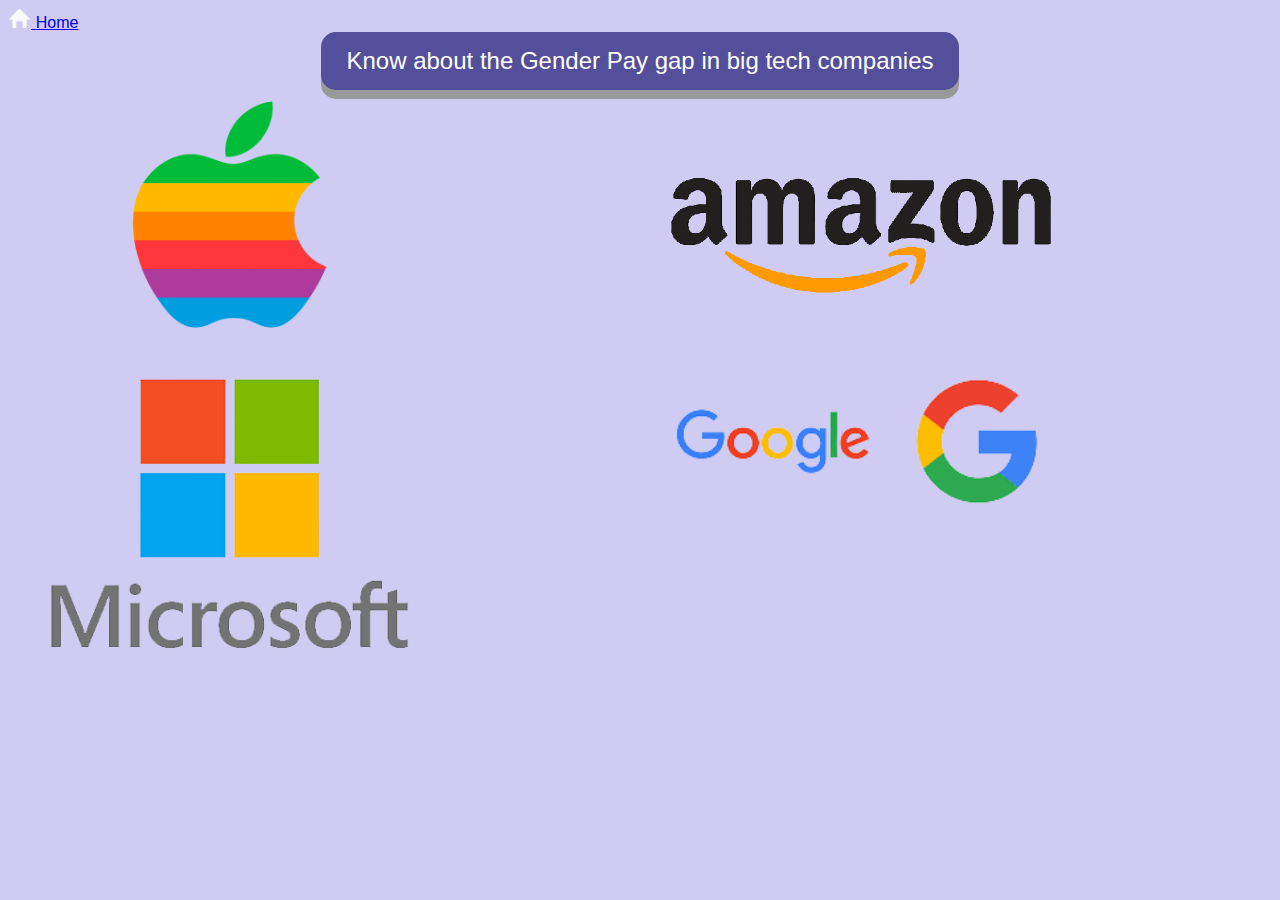
<file: equalpayee.html>
<!DOCTYPE html>
<html>
  <head>
    <title>Gender Pay Gap</title>
    <link rel="stylesheet" href="equalpayee.css">
  </head>

  <body>
    <header class="container-fluid p-0">
        <nav class="navbar navbar-expand-lg">
          <a class="navbar-brand" href="index.html">
          <i>
            <img src="Images/home_icon.png" height=20px />
            </i>
            Home</a>
</nav>

<div align="center"><button class="button">Know about the Gender Pay gap in big tech companies</button></div>

  
    <div class="container">
        <a href="https://www.theverge.com/2021/8/23/22633141/apple-pay-equity-survey-results-wage-gap"><img src="Images/Apple.png" alt="Avatar" class="image" height="100" width="200">
            <div class="middle">
              <div class="text">Know more</div>
            </div></a>
            </div>
            <div class="container"><a href="https://www.google.com/url?sa=t&rct=j&q=&esrc=s&source=web&cd=&cad=rja&uact=8&ved=2ahUKEwi_4cSyqcX9AhVzA7cAHQK8BRgQFnoECA4QAQ&url=https%3A%2F%2Fwww.seattletimes.com%2Fbusiness%2Famazon%2Famazon-must-address-racial-and-gender-pay-inequities-in-its-workforce-harvard-business-school-petition-says%2F&usg=AOvVaw2R9mqtlo6gwEbFKia5_Vx8"><img src="Images/amazon.png" alt="Avatar" class="image" height="100" width="200">
                <div class="middle">
                  <div class="text">Know more</div>
                </div></a></div>
                <div class="container"><a href="https://www.google.com/url?sa=t&rct=j&q=&esrc=s&source=web&cd=&cad=rja&uact=8&ved=2ahUKEwjIn8GYrMX9AhWj-DgGHdCLD4IQFnoECC8QAQ&url=https%3A%2F%2Fslate.com%2Ftechnology%2F2017%2F12%2Ftwo-new-reports-say-microsoft-overwhelmingly-underpays-women-and-stifles-their-careers.html&usg=AOvVaw2rwkNsMHt1_Vg-wdcskwog"><img src="Images/microsoft.png" alt="Avatar" class="image" height="100" width="200">
                    <div class="middle">
                      <div class="text">Know more</div>
                    </div></a></div>
                    <div class="container"><a href="https://www.google.com/url?sa=t&rct=j&q=&esrc=s&source=web&cd=&cad=rja&uact=8&ved=2ahUKEwirnsevrsX9AhVY-TgGHVEMB80QFnoECBEQAw&url=https%3A%2F%2Fwww.indiatoday.in%2Ftechnology%2Fnews%2Fstory%2Fgoogle-agrees-to-pay-118-million-to-female-employees-to-settle-gender-discrimination-case-1961907-2022-06-13&usg=AOvVaw0Ex9_czQWwrZdKgBTwN2OU"><img src="Images/google.png" alt="Avatar" class="image" height="100" width="200">
                        <div class="middle">
                          <div class="text">Know more</div>
                        </div></a></div>
            
    
     
  </body>
</html>
</file>
<file: equalpayee.css>
body {
    font-family: Arial, sans-serif;
    background: rgb(207, 203, 243)
  }
  .container {
    position: relative;
    float: left;
    width: 50%;
  }
  .container2{
    
    float: right;
    width: 50%;
  }
  .button {
    padding: 15px 25px;
    font-size: 24px;
    text-align: center;
    cursor: pointer;
    outline: none;
    color: #fff;
    background-color: #544f9b;
    border: none;
    border-radius: 15px;
    box-shadow: 0 9px #999;
  }
  .image {
    opacity: 1;
    display: block;
    width: 70%;
    height: auto;
    transition: .5s ease;
    backface-visibility: hidden;
  }
  .middle {
    transition: .5s ease;
    opacity: 0;
    position: absolute;
    top: 60%;
    left: 35%;
    transform: translate(-50%, -50%);
    -ms-transform: translate(-50%, -50%);
    text-align: center;
  }
  
  .container:hover .image {
    opacity: 0.3;
  }
  
  .container:hover .middle {
    opacity: 1;
  }
  
  .text {
    background-color: #04AA6D;
    color: white;
    font-size: 16px;
    padding: 16px 32px;
  }
</file>
